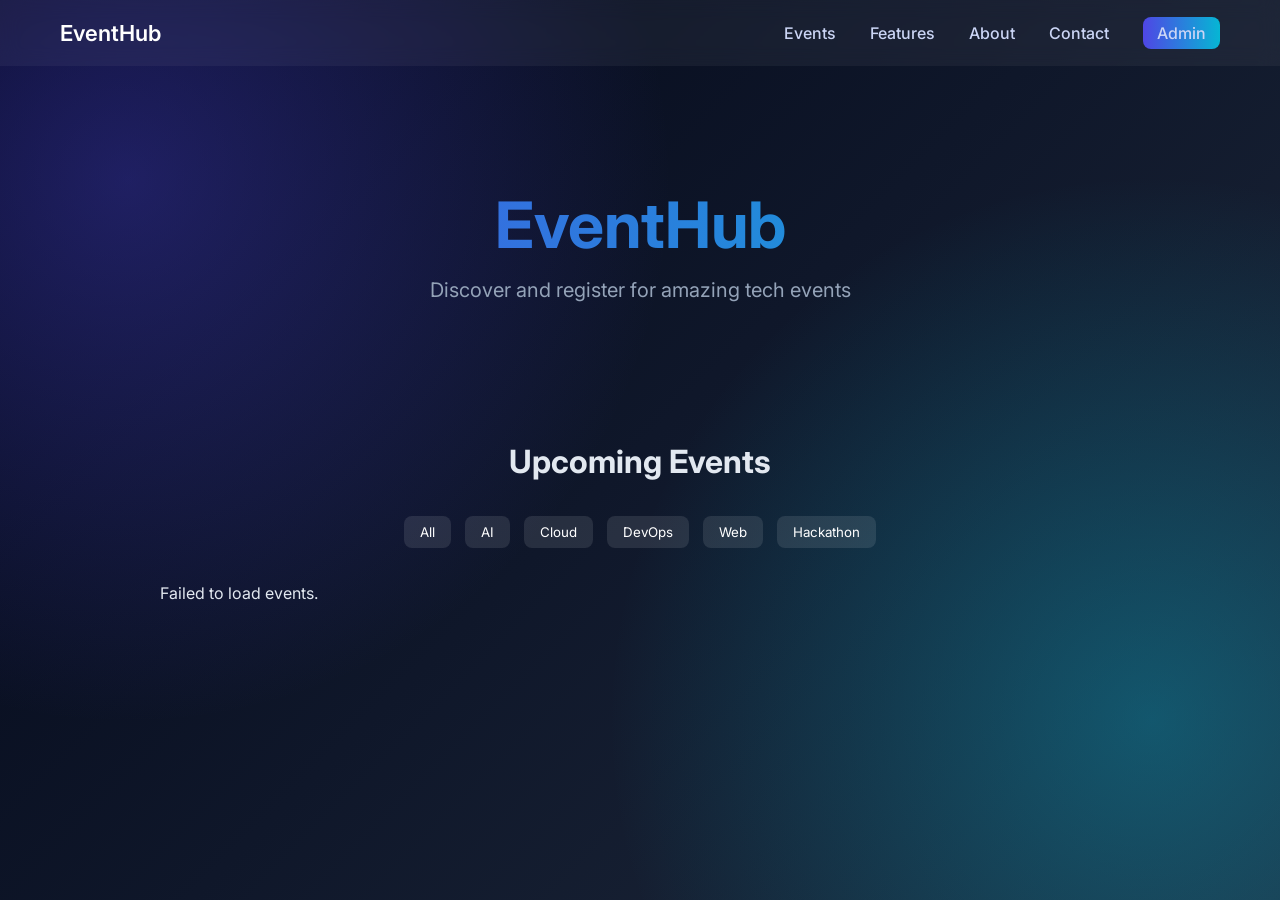
<file: index.html>
<!DOCTYPE html>
<html lang="en">

<head>

<meta charset="UTF-8">
<meta name="viewport" content="width=device-width, initial-scale=1.0">

<title>EventHub</title>

<link href="https://fonts.googleapis.com/css2?family=Inter:wght@300;400;500;600&display=swap" rel="stylesheet">

<style>

*{
margin:0;
padding:0;
box-sizing:border-box;
font-family:'Inter',sans-serif;
}

body{

background:
radial-gradient(circle at 10% 20%, rgba(79,70,229,0.35), transparent 40%),
radial-gradient(circle at 90% 80%, rgba(6,182,212,0.35), transparent 40%),
linear-gradient(135deg,#020617,#0f172a,#1e293b);

color:#e2e8f0;
min-height:100vh;

}

/* NAVBAR */

.navbar{

display:flex;
justify-content:space-between;
align-items:center;
padding:20px 60px;

background:rgba(255,255,255,0.05);
backdrop-filter:blur(10px);

}

.logo{
font-size:22px;
font-weight:600;
color:white;
}

.nav-links a{

margin-left:30px;
text-decoration:none;
color:#cbd5f5;
font-weight:500;

}

.nav-links a:hover{
color:white;
}

.admin-btn{
background:linear-gradient(90deg,#4f46e5,#06b6d4);
padding:6px 14px;
border-radius:8px;
color:white;
}

/* HERO */

.hero{
text-align:center;
padding:120px 20px 80px;
}

.hero h1{
font-size:64px;
font-weight:700;
background:linear-gradient(90deg,#4f46e5,#06b6d4);
-webkit-background-clip:text;
color:transparent;
}

.hero p{
font-size:20px;
margin-top:15px;
color:#94a3b8;
}

/* SECTION */

.section{
max-width:1000px;
margin:auto;
padding:60px 20px;
}

.section-title{
font-size:32px;
margin-bottom:30px;
text-align:center;
}

/* CATEGORY FILTER */

.category-filter{
text-align:center;
margin-bottom:30px;
}

.category-filter button{

margin:5px;
padding:8px 16px;

border:none;
border-radius:8px;

background:rgba(255,255,255,0.1);
color:white;

cursor:pointer;

}

.category-filter button:hover{

background:linear-gradient(90deg,#4f46e5,#06b6d4);

}

/* EVENT CARD */

.event{

background:rgba(255,255,255,0.08);

border-radius:16px;
padding:25px;

margin-bottom:20px;

}

.event h3{
margin-bottom:8px;
}

/* FORM */

.form{

margin-top:15px;
display:flex;
gap:10px;
flex-wrap:wrap;

}

input{

padding:10px;
border-radius:8px;
border:none;

background:rgba(255,255,255,0.1);
color:white;

}

button{

padding:10px 20px;
border:none;
border-radius:8px;

background:linear-gradient(90deg,#4f46e5,#06b6d4);
color:white;

cursor:pointer;

}

</style>

</head>

<body>

<div class="navbar">

<div class="logo">EventHub</div>

<div class="nav-links">

<a href="#events">Events</a>
<a href="#features">Features</a>
<a href="#about">About</a>
<a href="#contact">Contact</a>
<a href="admin.html" class="admin-btn">Admin</a>

</div>

</div>

<div class="hero">

<h1>EventHub</h1>
<p>Discover and register for amazing tech events</p>

</div>

<div class="section" id="events">

<h2 class="section-title">Upcoming Events</h2>

<div class="category-filter">

<button onclick="filterEvents('All')">All</button>
<button onclick="filterEvents('AI')">AI</button>
<button onclick="filterEvents('Cloud')">Cloud</button>
<button onclick="filterEvents('DevOps')">DevOps</button>
<button onclick="filterEvents('Web')">Web</button>
<button onclick="filterEvents('Hackathon')">Hackathon</button>

</div>

<div id="events-list"></div>

</div>

<script src="script.js"></script>

</body>

</html>
</file>
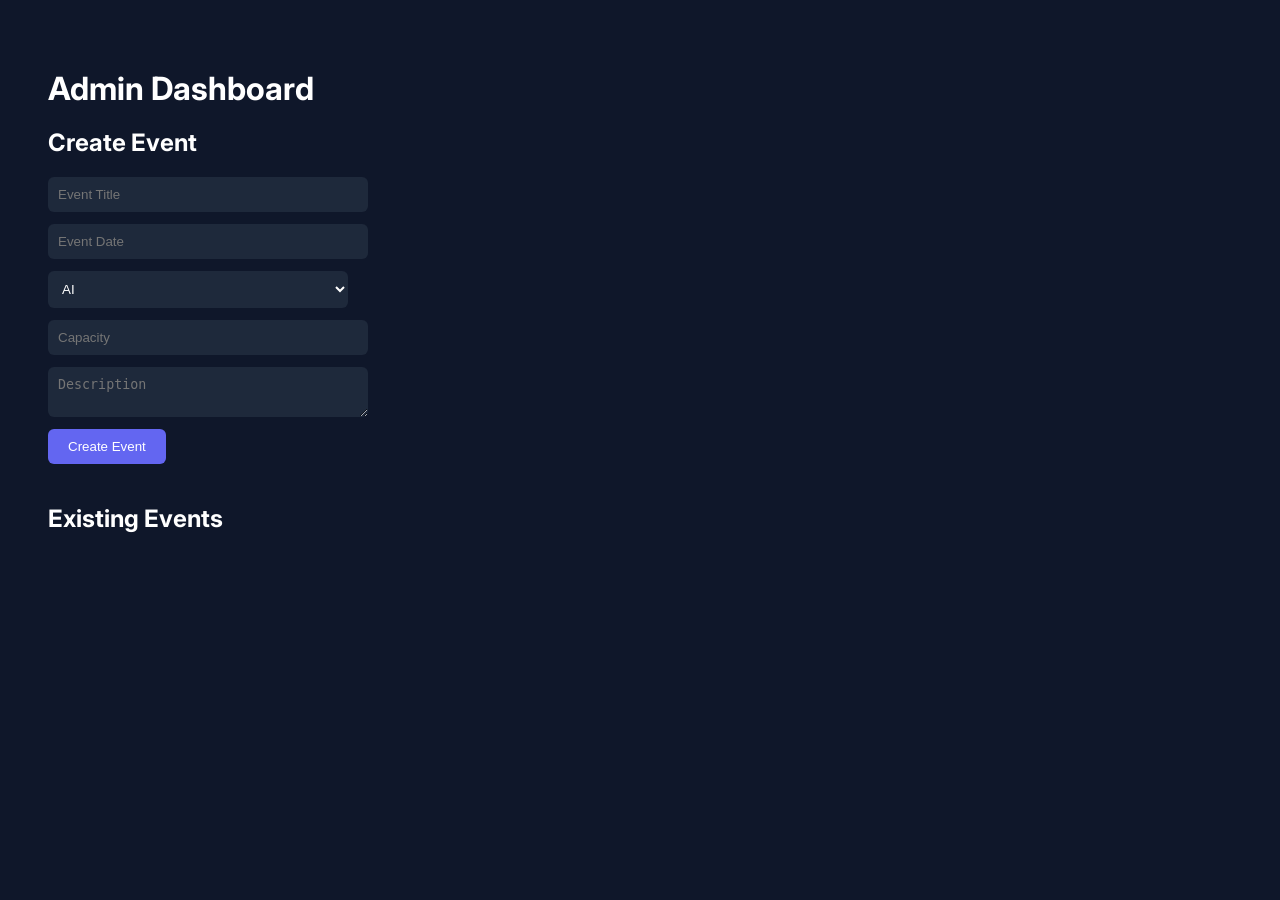
<file: admin.html>
<!DOCTYPE html>
<html lang="en">

<head>

<meta charset="UTF-8">
<meta name="viewport" content="width=device-width, initial-scale=1.0">

<title>Admin Dashboard</title>

<link href="https://fonts.googleapis.com/css2?family=Inter:wght@300;400;500;600&display=swap" rel="stylesheet">

<style>

body{
font-family:Inter;
background:#0f172a;
color:white;
padding:40px;
}

h1{
margin-bottom:20px;
}

input,select,textarea{

display:block;
margin-bottom:12px;
padding:10px;

border-radius:6px;
border:none;

width:300px;

background:#1e293b;
color:white;

}

button{

padding:10px 20px;
border:none;
border-radius:6px;

background:#6366f1;
color:white;

cursor:pointer;

}

button:hover{
background:#4f46e5;
}

.event{

background:#1e293b;
padding:20px;
margin-bottom:15px;
border-radius:8px;

}

</style>

</head>

<body>

<h1>Admin Dashboard</h1>

<h2>Create Event</h2>

<input id="title" placeholder="Event Title">

<input id="date" placeholder="Event Date">

<select id="category">

<option value="AI">AI</option>
<option value="Cloud">Cloud</option>
<option value="DevOps">DevOps</option>
<option value="Web">Web</option>
<option value="Hackathon">Hackathon</option>

</select>

<input id="capacity" placeholder="Capacity">

<textarea id="description" placeholder="Description"></textarea>

<button onclick="createNewEvent()">Create Event</button>

<h2 style="margin-top:40px;">Existing Events</h2>

<div id="events"></div>

<script>

const API_BASE="https://hpnic54jx1.execute-api.ap-south-1.amazonaws.com/prod";


function loadEvents(){

fetch(`${API_BASE}/events`)
.then(res=>res.json())
.then(events=>{

const container=document.getElementById("events");

container.innerHTML="";

events.forEach(event=>{

container.innerHTML+=`

<div class="event">

<h3>${event.title}</h3>

<p><strong>Date:</strong> ${event.date}</p>

<p><strong>Category:</strong> ${event.category}</p>

<p><strong>Capacity:</strong> ${event.Capacity}</p>

<button onclick="deleteEvent('${event.eventsId}')">Delete</button>

</div>

`;

});

});

}

loadEvents();



function createNewEvent(){

const title=document.getElementById("title").value;
const date=document.getElementById("date").value;
const description=document.getElementById("description").value;
const capacity=document.getElementById("capacity").value;
const category=document.getElementById("category").value;

if(!title || !date || !capacity){

alert("Please fill all fields");
return;

}

fetch(`${API_BASE}/events`,{

method:"POST",

headers:{
"Content-Type":"application/json"
},

body:JSON.stringify({

title,
date,
description,
capacity,
category

})

})

.then(res=>res.json())
.then(data=>{

alert("Event created successfully");

loadEvents();

})
.catch(err=>{

console.error(err);
alert("Failed to create event");

});

}



function deleteEvent(id){

fetch(`${API_BASE}/delete-event`,{

method:"POST",

headers:{
"Content-Type":"application/json"
},

body:JSON.stringify({

eventsId:id

})

})

.then(res=>res.json())
.then(data=>{

alert("Event deleted");

loadEvents();

});

}

</script>

</body>

</html>
</file>
